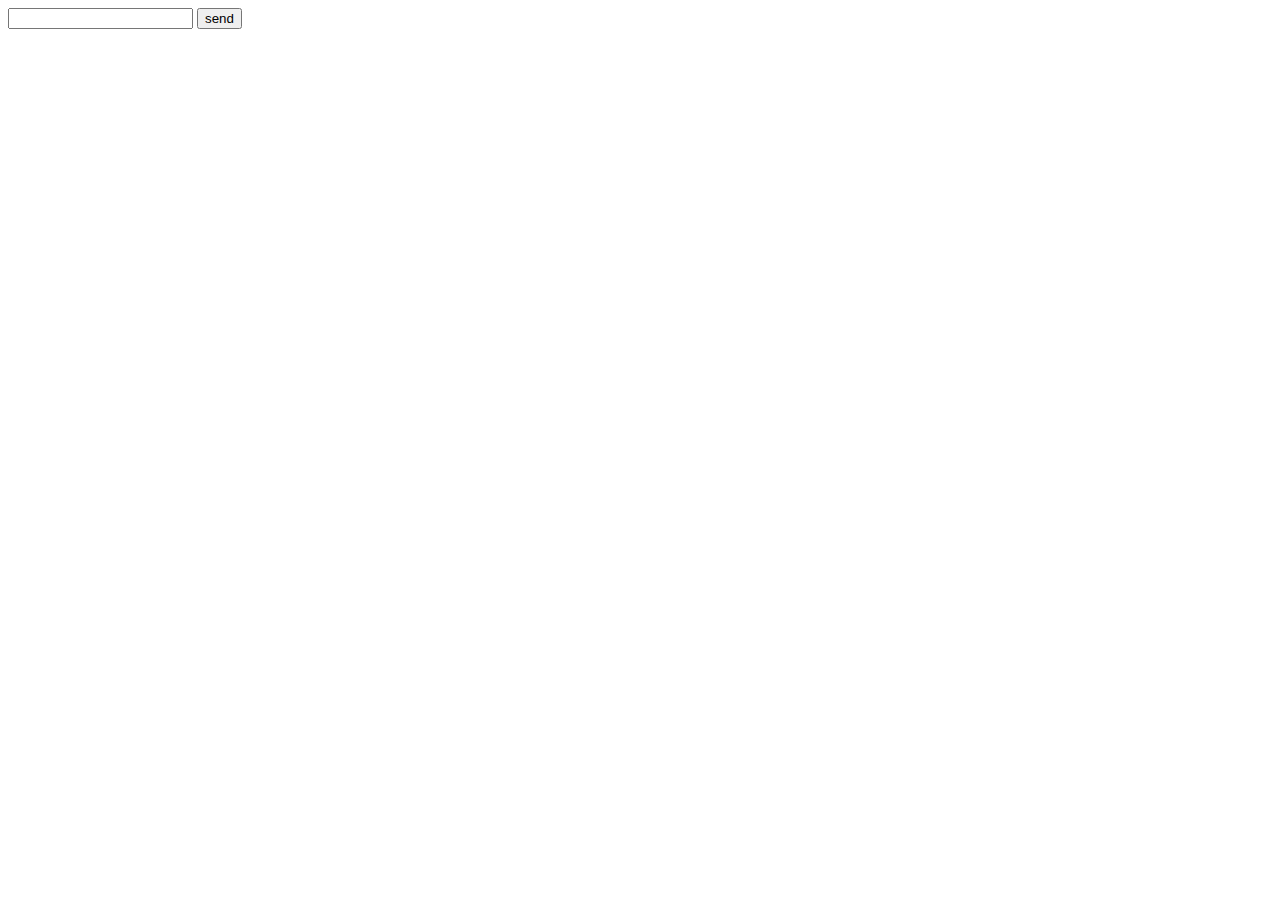
<file: src/main/resources/templates/netty.html>
<!DOCTYPE html>
<html lang="en">
<body>
<div id="msg"></div>
<input type="text" id="text">
<input type="submit" value="send" onclick="send()">
</body>
<script>
    let msg = document.getElementById("msg");
    let wsServer = 'ws://127.0.0.1:8082/netty/ws?name=lixiangqian';
    let websocket = new WebSocket(wsServer);
    //监听连接打开
    websocket.onopen = function (evt) {
        msg.innerHTML = "The connection is open";
    };

    //监听服务器数据推送
    websocket.onmessage = function (evt) {
        msg.innerHTML += "<br>" + evt.data;
    };

    //监听连接关闭
    websocket.onclose = function (evt) {
        alert("连接关闭");
    };

    function send() {
        let text = document.getElementById("text").value
        websocket.send(text);
    }
</script>
</html>
</file>
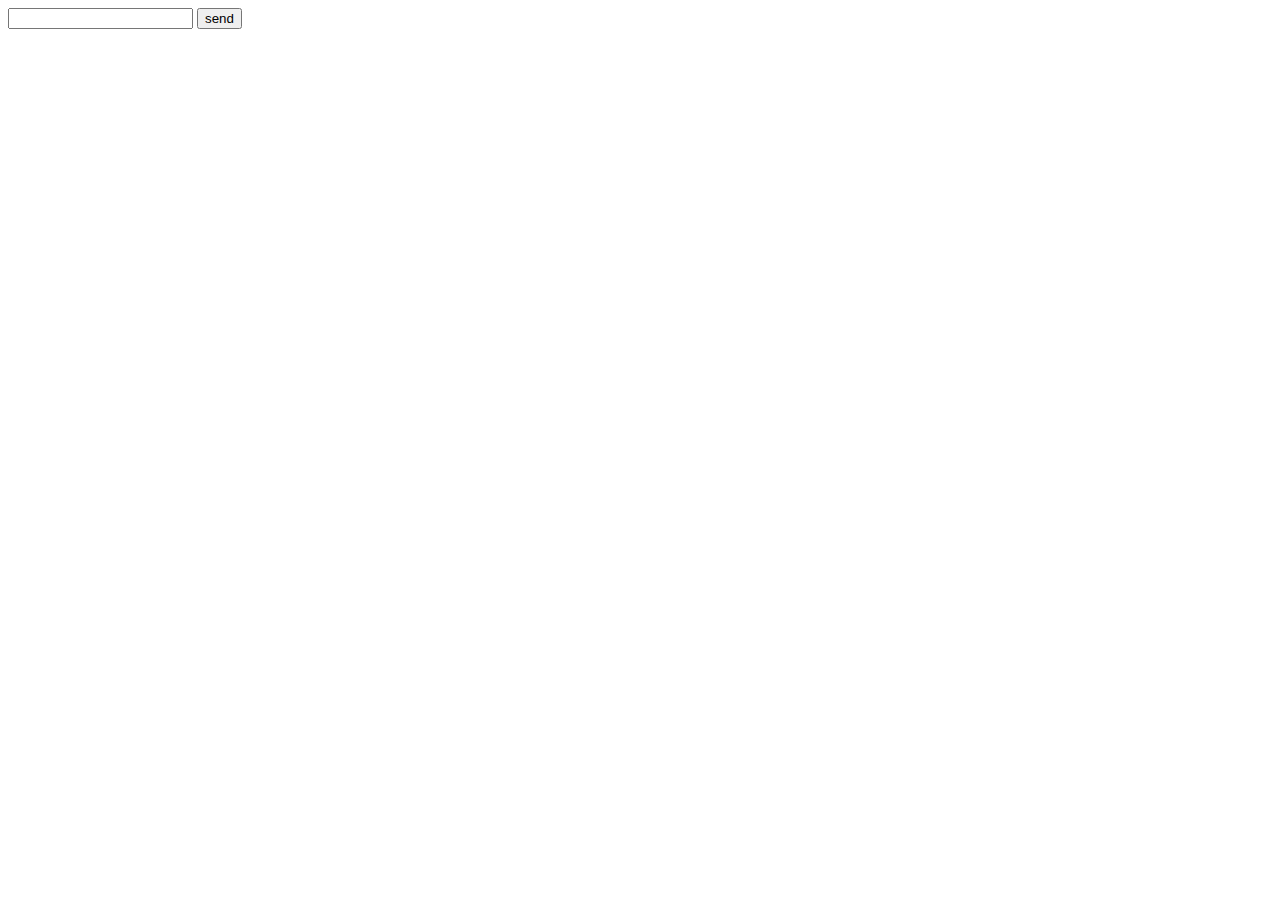
<file: src/main/resources/templates/tomcat.html>
<!DOCTYPE html>
<html lang="en">
<body>
<div id="msg"></div>
<input type="text" id="text">
<input type="submit" value="send" onclick="send()">
</body>
<script>
    let msg = document.getElementById("msg");
    let wsServer = 'ws://127.0.0.1:8081/netty/ws?name=lixiangqian';
    let websocket = new WebSocket(wsServer);
    //监听连接打开
    websocket.onopen = function (evt) {
        msg.innerHTML = "The connection is open";
    };

    //监听服务器数据推送
    websocket.onmessage = function (evt) {
        msg.innerHTML += "<br>" + evt.data;
    };

    //监听连接关闭
    websocket.onclose = function (evt) {
        alert("连接关闭");
    };

    function send() {
        let text = document.getElementById("text").value
        websocket.send(text);
    }
</script>
</html>
</file>
